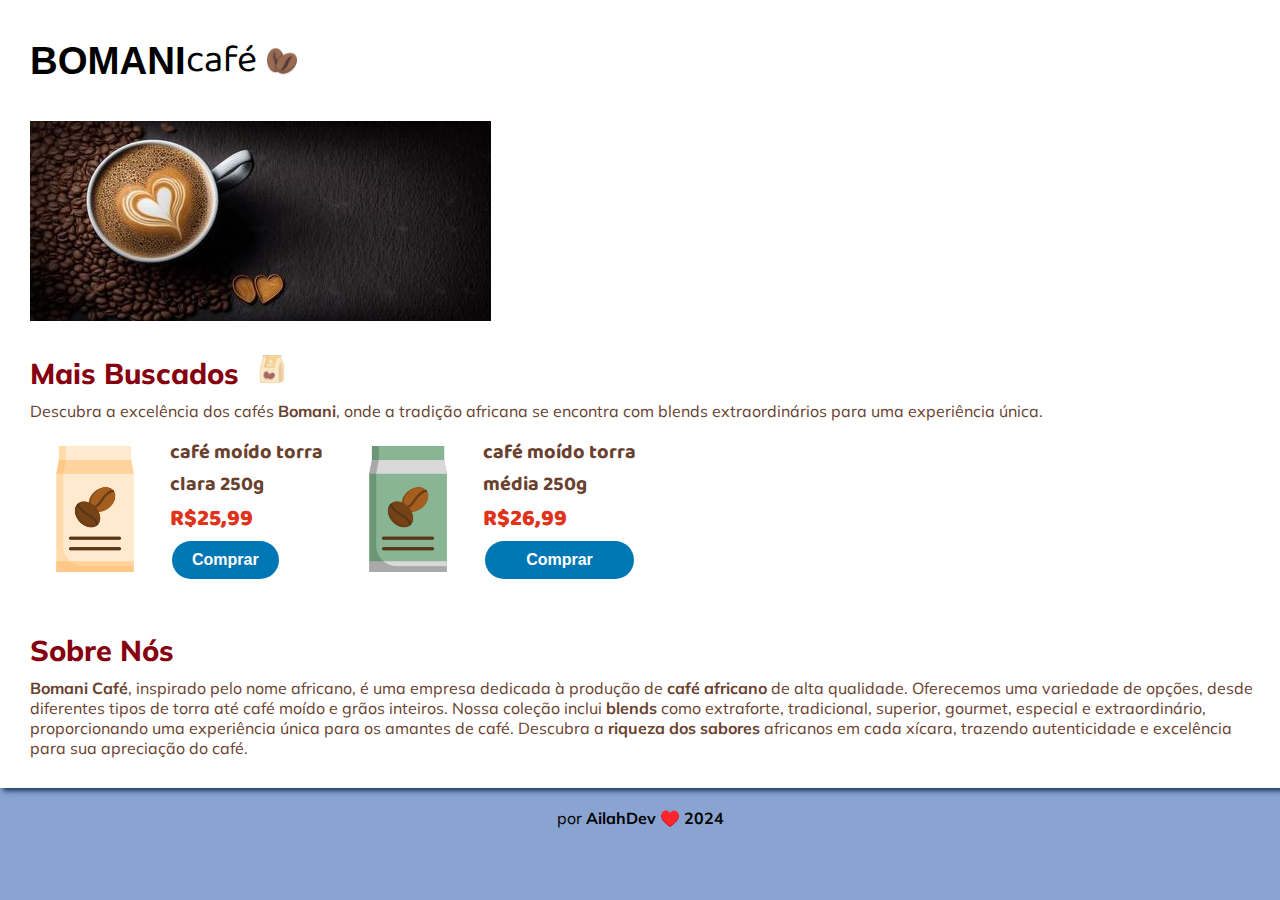
<file: index.html>
<!DOCTYPE html>
<html lang="pt-br">
<head>
    <meta charset="UTF-8">
    <meta name="viewport" content="width=device-width, initial-scale=1.0">
    <title>BOMANI Cafe</title>
    <link rel="shortcut icon" href="imagens/favicon.ico" type="image/x-icon">
    <link rel="stylesheet" href="estilos/style.css">
</head>
<body>
    <main>
        <header>
            <div class="title-image-wrapper">
                <h1>Bomani</h1><h2>Café</h2>
                <img class="lado0" src="imagens/graos-de-cafe.png" alt="graos-de-cafe">
            </div>
            <img class="lado1" src="imagens/graos-e-xicara-de-cafe.jpg" alt="graos-e-xicara-de-cafe">
        </header>
        <article>
            <div class="content-wrapper">
                <h3>Mais buscados
                <img class="lado2" src="imagens/pacote-de-cafe.png" alt="pacote-de-cafe"></h3>
            <p>Descubra a excelência dos cafés <b>Bomani</b>, onde a tradição africana se encontra com blends extraordinários para uma experiência única.</p>
        
        <div class="items-container">
            <div class="div-item1">
                <img class="lado3" src="imagens/pacote-de-cafe1.png" alt="pacote-de-cafe1">
                <div>
                    <h4>café moído torra <br>clara 250g</h4>
                    <h5>R$25,99</h5>
                    <a href="pag002.html" target="_blank"><button class="buy-button">Comprar</button></a>
                </div>
            </div>
            <div class="div-item2">
                <img class="lado3" src="imagens/pacote-de-cafe2.png" alt="pacote-de-cafe2">
                <div>
                    <h4>café moído torra <br>média 250g</h4>
                    <h5>R$26,99</h5>
                    <button class="buy-button">Comprar</button>
                </div>
            </div>
        </div>
        </article>
        <article>
            <div class="content-wrapper">
                <h3>Sobre Nós</h3>
            <p><b>Bomani Café</b>, inspirado pelo nome africano, é uma empresa dedicada à produção de <b>café africano</b> de alta qualidade. Oferecemos uma variedade de opções, desde diferentes tipos de torra até café moído e grãos inteiros. Nossa coleção inclui <b>blends</b> como extraforte, tradicional, superior, gourmet, especial e extraordinário, proporcionando uma experiência única para os amantes de café. Descubra a <b>riqueza dos sabores</b> africanos em cada xícara, trazendo autenticidade e excelência para sua apreciação do café.</p>
            </div>
        </article>
    </main>
    <div class="credit-container">
        <p>por <b>AilahDev ♥️ 2024</b></p>
    </div>      
</body>
</html>
</file>
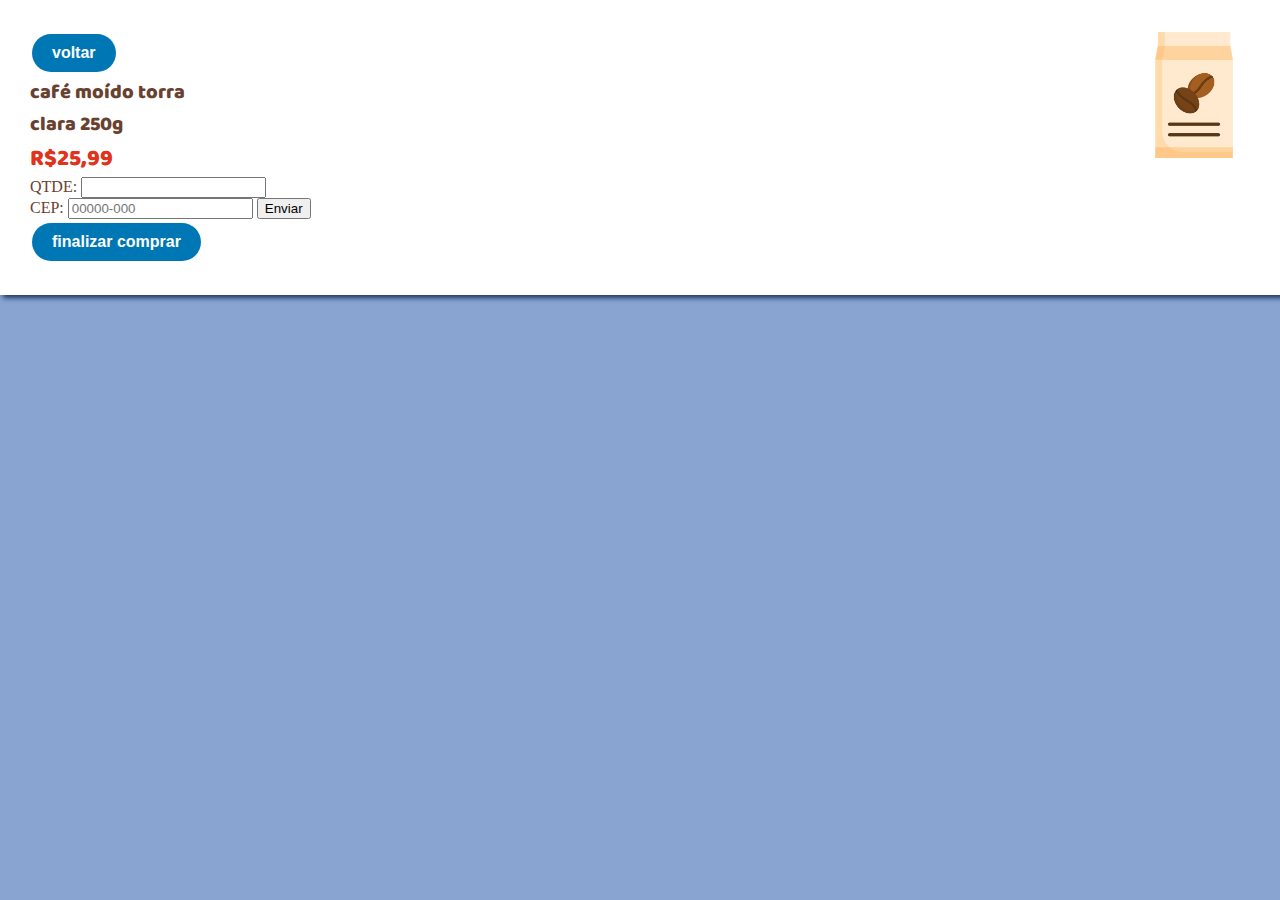
<file: pag002.html>
<!DOCTYPE html>
<html lang="en">
<head>
    <meta charset="UTF-8">
    <meta name="viewport" content="width=device-width, initial-scale=1.0">
    <title>comprar café moído</title>
    <link rel="stylesheet" href="estilos/style.css">
</head>
<body>
    <main>
    <a href="index.html"><button class="buy-button">voltar</button></a>
    
    <img class="lado3" src="imagens/pacote-de-cafe1.png" alt="pacote-de-cafe1">
    <h4><strong>café moído torra <br>clara 250g</strong></h4>
    <h5><strong>R$25,99</strong></h5>

    <label for="number">QTDE: </label>
    <input type="number" id="quantidade"><br>

    <label for="CEP">CEP: </label>
    <input name="CEP" id="CEP" required pattern="\d{5}-\d{3}" cols="20" rows="1" placeholder="00000-000"></textarea>
    <button type="submit">Enviar</button><br>

    <a href="pag003.html"><button class="buy-button">finalizar comprar</button>
    </main></a>
</body>
</html>
</file>
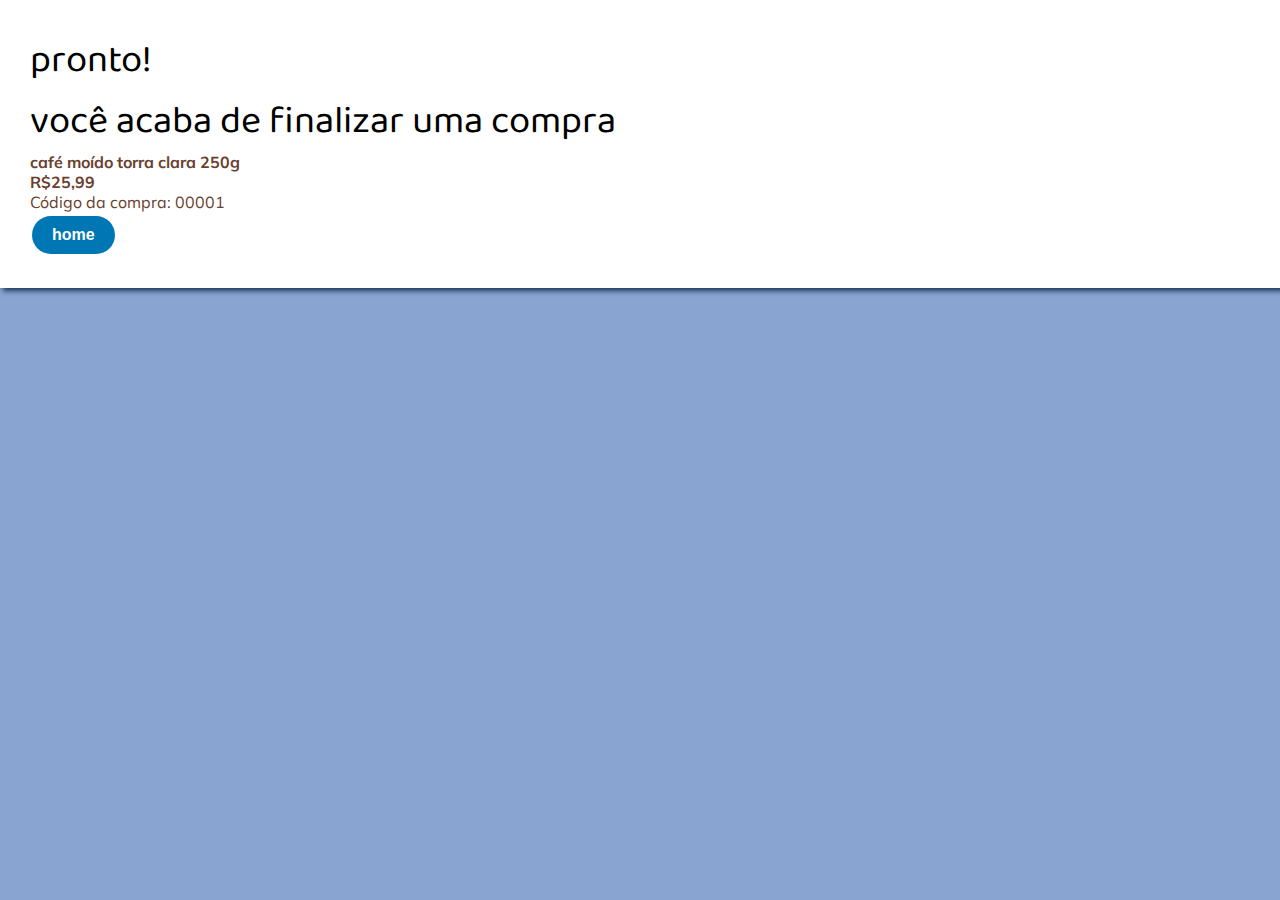
<file: pag003.html>
<!DOCTYPE html>
<html lang="en">
<head>
    <meta charset="UTF-8">
    <meta name="viewport" content="width=device-width, initial-scale=1.0">
    <title>Document</title>
    <link rel="stylesheet" href="estilos/style.css">
</head>
<body>
    <main>
        <h2>Pronto! <br> você acaba de finalizar uma compra</h2>
        <p><strong>café moído torra clara 250g <br> R$25,99</strong></p>
        <P>Código da compra: 00001</P>
        <a href="index.html"><button class="buy-button">home</button></a>
    </main>
</body>
</html>
</file>
<file: estilos/style.css>
@import url('https://fonts.googleapis.com/css2?family=Muli:wght@400;700&display=swap');
@import url('https://fonts.googleapis.com/css2?family=Open+Sans&display=swap');
@import url('https://fonts.googleapis.com/css2?family=Baloo+2:wght@400;700&display=swap');

body {
    background-color: #89A4D1;
    margin: 0;
}

main {
    background-color: white;
    box-shadow: 3px 3px 5px #1C385F;
    color: #69412E;
    margin: auto;
    padding: 30px;
    width: 96%;
}

.title-image-wrapper {
    align-items: center;
    display: flex;
    justify-content: flex-start;
    margin-bottom: 30px;
}

h1, h2 {
    color: black;
    display: inline;
    font-size: 2.4em;
    margin: 0;
}

h1 {
    font-family: 'Open Sauce', sans-serif;
    font-weight: 700;
    text-transform: uppercase;
    text-align: center;
    margin-bottom: 0;
}

h2 {
    text-align: center;
    font-family: 'Baloo 2', cursive;
    font-weight: lighter;
    margin-top: 0;
    text-transform: lowercase;
}

h3 {;
    color: #86000F;
    font-family: 'Muli', sans-serif;
    font-size: 1.8em;
    font-weight: 800;
    margin-bottom: 10px;
    text-transform: capitalize;
}

p {
    font-size: 16px;
}

p {
    font-family: 'Muli', sans-serif;
    font-weight: normal;
    margin: 0;
}

h4 {
    font-family: 'Baloo 2', cursive;
    font-size: 20px;
    font-weight: bold;
    margin: 0;
}

h5 {
    color: #DF331B;
    font-family: 'Baloo 2', cursive;
    font-size: 23px;
    font-weight: 900;
    margin: 0;
}

h6 {
    text-align: center;
    padding: 10px;
    color: white;
    font-family: 'Muli', sans-serif;
}

img.lado0, img.lado2 {
    height: auto;
    max-width: 30px;
    margin-left: 10px;

}

img.lado1 {
    height: auto;
}

img.lado3 {
    float: right;
    height: auto;
    max-width: 130px;
}

.items-container {
    display: flex;
    justify-content: flex-start;
}

.div-item1, .div-item2 {
    align-items: center;
    display: flex;
    margin-top: 15px;
    margin-right: 20px;
    margin-bottom: 20px;
}

.div-item1 div, .div-item2 div {
    display: flex;
    flex-direction: column;
    margin-left: 10px;
}

a {
    color: #69412E;
    font-weight: bold;
    text-decoration: none;
}

.buy-button {
    background-color: #0077B5;
    border: #0077B5;
    color: white;
    font-weight: bold;
    padding: 10px 20px;
    text-align: center;
    display: inline-block;
    font-size: 16px;
    margin: 4px 2px;
    cursor: pointer;
    border-radius: 50px
}
.credit-container {
    text-align: center;
    margin-top: 20px;
}

.buy-button:hover {
    background-color: #29ABE2;
    border: #29ABE2;
    color: white;
}
</file>
